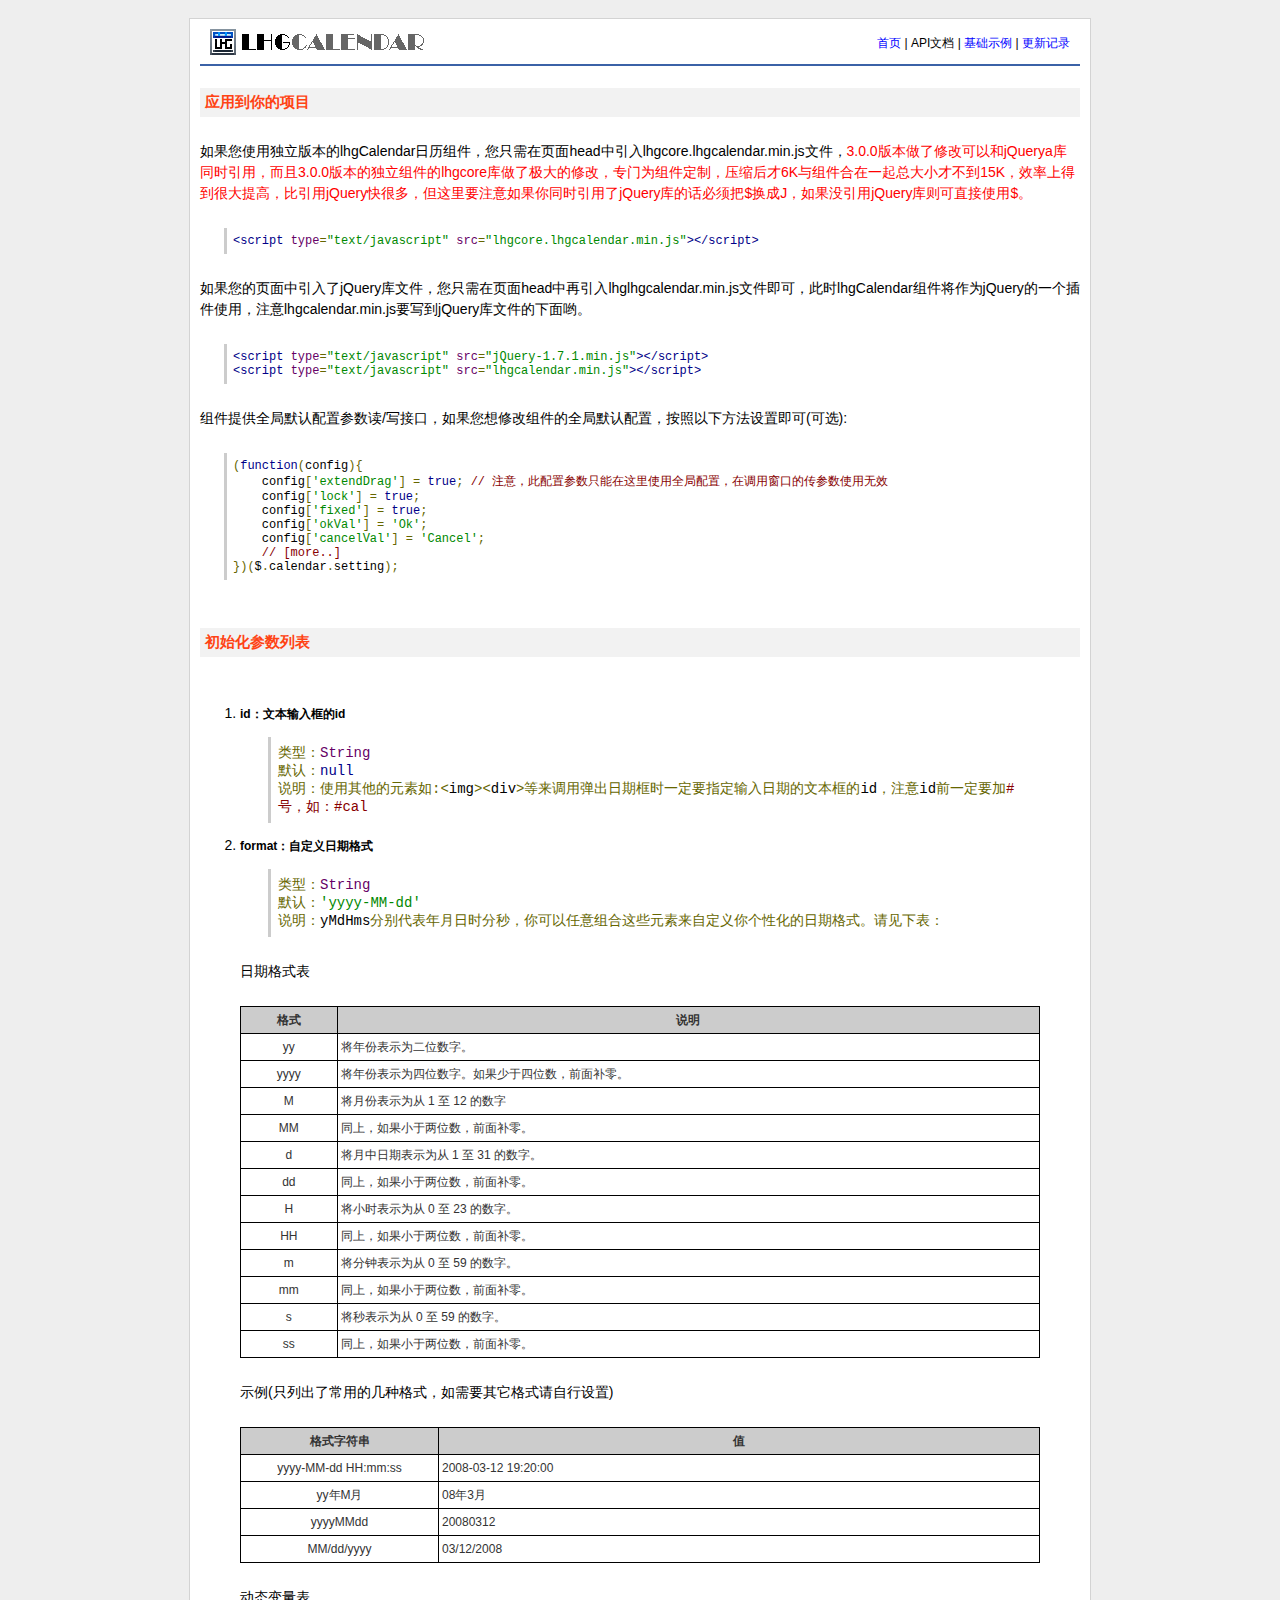
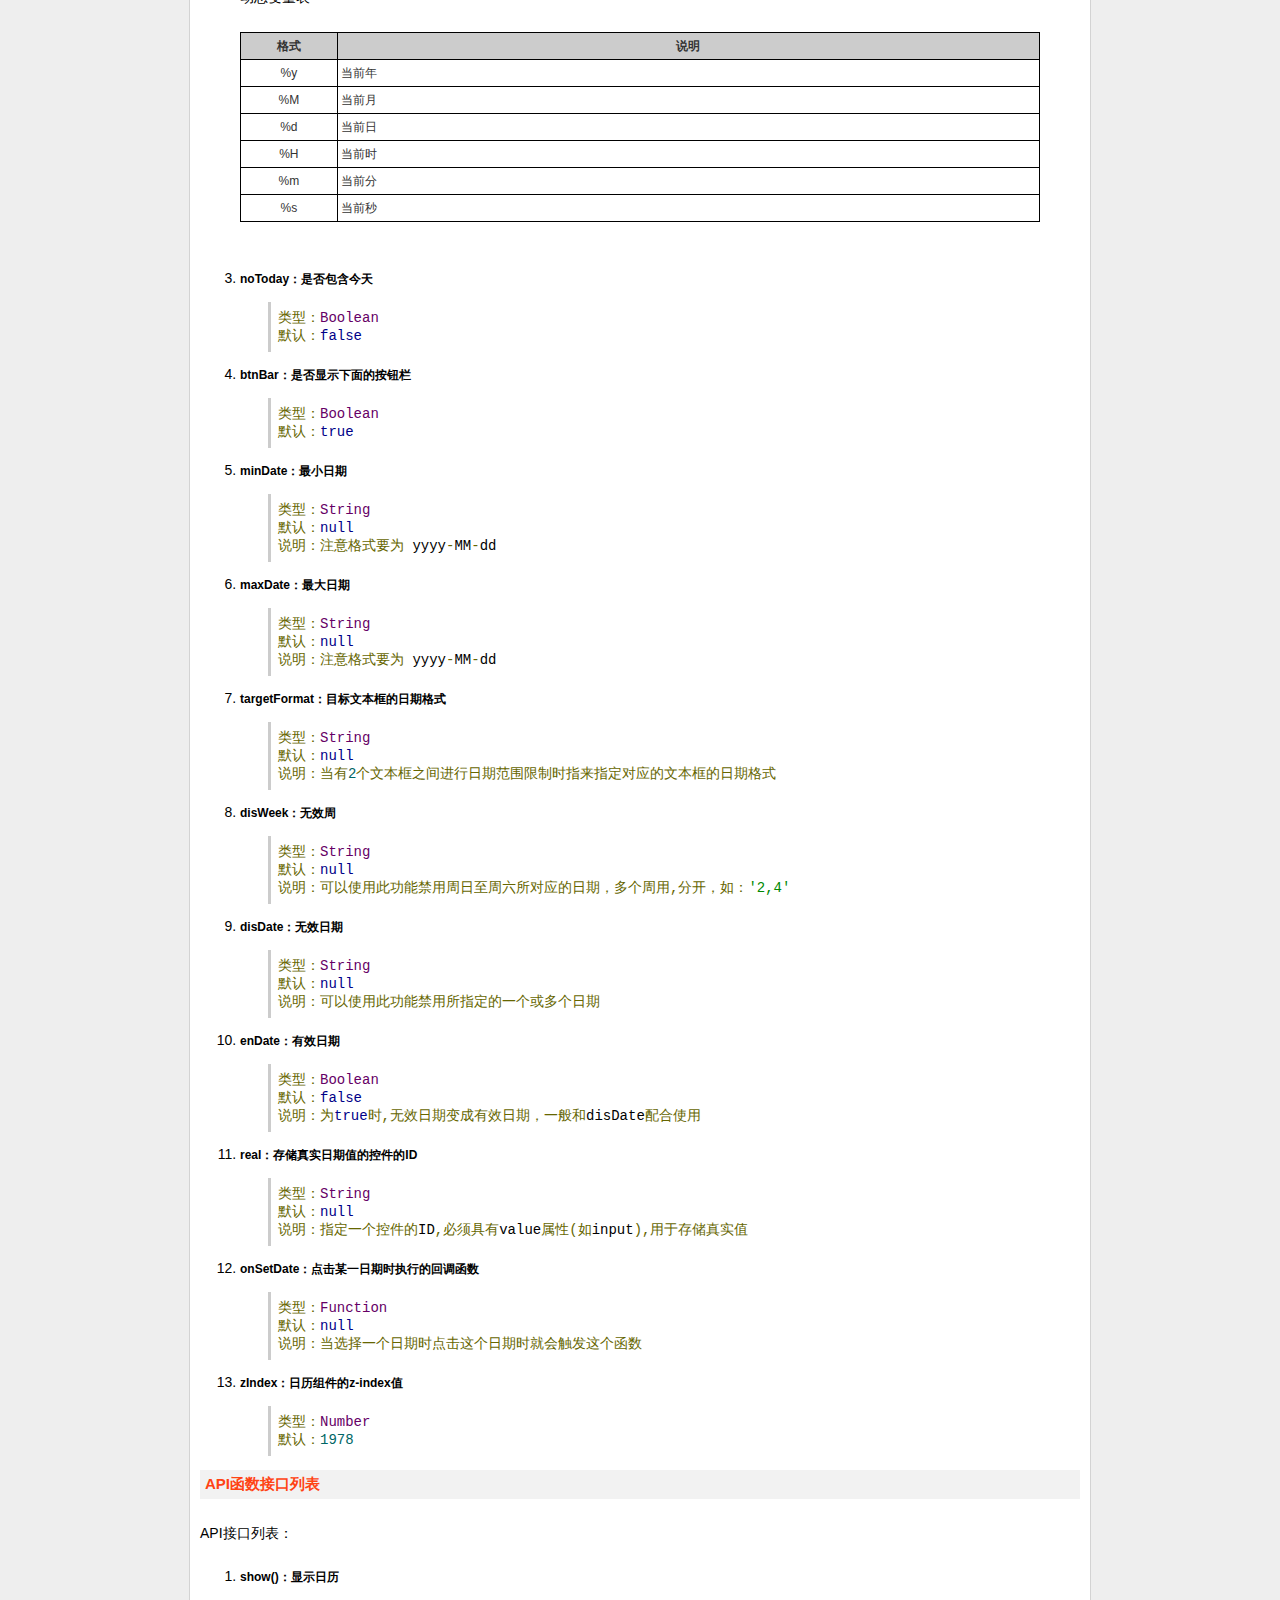
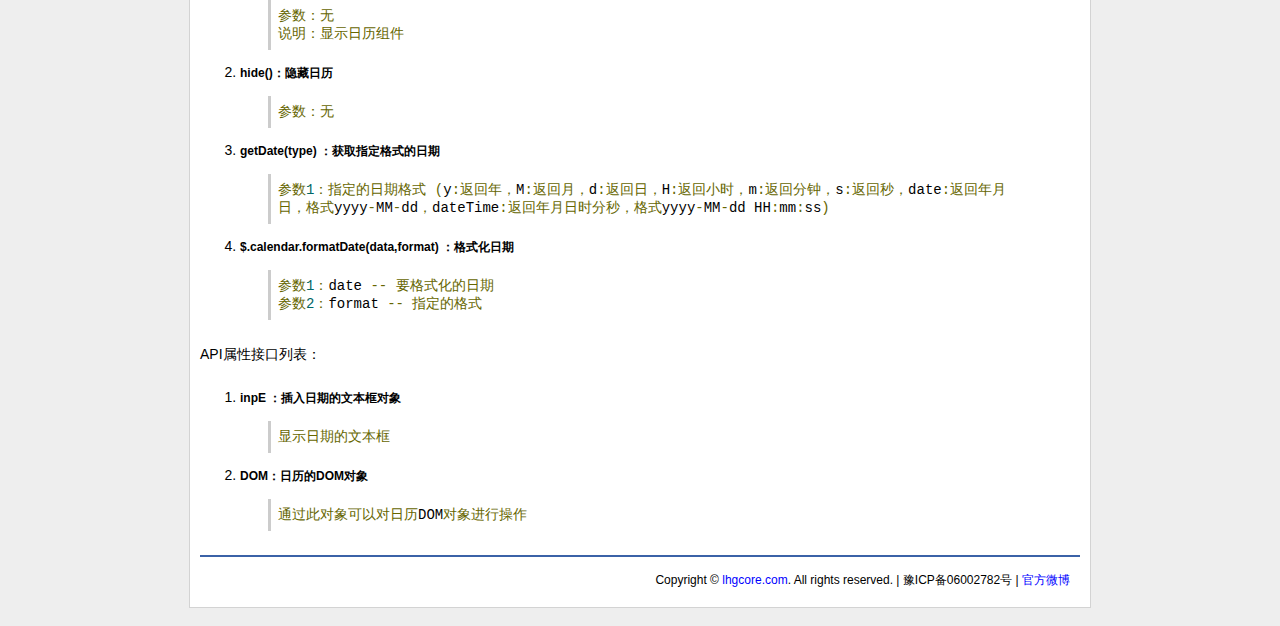
<file: nginx-1.10.2/html/public/_doc/api.html>
﻿<!DOCTYPE html PUBLIC "-//W3C//DTD XHTML 1.0 Transitional//EN" "http://www.w3.org/TR/xhtml1/DTD/xhtml1-transitional.dtd">
<html xmlns="http://www.w3.org/1999/xhtml">
<head>
    <meta http-equiv="Content-Type" content="text/html; charset=utf-8"/>
    <title>API文档 - LHGCALENDAR</title>
    <meta name="keywords" content="lhg,lhgcalendar,calendar,date,datepicker,time,日历,弹出日历,js日历,组件,js组件,js库,lhgcore,javascript,jquery,window,clientside,control,open source,LGPL,dhtml,html,xhtml,word,plugins"/>
    <meta name="description" content="lhgcalendar是一功能强大的简单迷你并且高效的弹出日历组件,基于网络访问并且兼容IE 6.0+,Firefox 3.0+,Opera 9.6+,Chrome 1.0+,Safari 3.22+."/>
    <meta name="copyright" content="lhgcore.com"/>
    <link rel="icon" href="../favicon.ico" type="image/x-icon"/>
    <link rel="shortcut icon" href="../favicon.ico" type="image/x-icon"/>
    <link href="common.css" type="text/css" rel="stylesheet"/>
	<link href="prettify/prettify.css" type="text/css" rel="stylesheet"/>
	<script type="text/javascript" src="prettify/prettify.js"></script>
</head>

<body>
    <div class="container">
	    <div class="header">
		    <div class="hd_logo"><a href="../index.html"><img border="0" src="../_doc/images/lhgcal_logo.gif" alt="lhgcalendar"/></a></div>
			<div class="hd_nav">
			    <a href="../index.html">首页</a> | API文档 | <a href="../_demo/demo.html">基础示例</a> | <a href="update.html">更新记录</a>
			</div>
		</div>
		<div class="line">&nbsp;</div>
		<div class="cbody">
		    <h2>应用到你的项目</h2>
			<p>如果您使用独立版本的lhgCalendar日历组件，您只需在页面head中引入lhgcore.lhgcalendar.min.js文件，<em style="color:#f00;font-style:normal;">3.0.0版本做了修改可以和jQuerya库同时引用，而且3.0.0版本的独立组件的lhgcore库做了极大的修改，专门为组件定制，压缩后才6K与组件合在一起总大小才不到15K，效率上得到很大提高，比引用jQuery快很多，但这里要注意如果你同时引用了jQuery库的话必须把$换成J，如果没引用jQuery库则可直接使用$。</em></p>
			<pre class="prettyprint">&lt;script type=&quot;text/javascript&quot; src=&quot;lhgcore.lhgcalendar.min.js&quot;&gt;&lt;/script&gt;</pre>
			<p>如果您的页面中引入了jQuery库文件，您只需在页面head中再引入lhglhgcalendar.min.js文件即可，此时lhgCalendar组件将作为jQuery的一个插件使用，注意lhgcalendar.min.js要写到jQuery库文件的下面哟。</p>
			<pre class="prettyprint">&lt;script type=&quot;text/javascript&quot; src=&quot;jQuery-1.7.1.min.js&quot;&gt;&lt;/script&gt;<br/>&lt;script type=&quot;text/javascript&quot; src=&quot;lhgcalendar.min.js&quot;&gt;&lt;/script&gt;</pre>
			<p>组件提供全局默认配置参数读/写接口，如果您想修改组件的全局默认配置，按照以下方法设置即可(可选):</p>
<pre class="prettyprint">
(function(config){
    config['extendDrag'] = true; // 注意，此配置参数只能在这里使用全局配置，在调用窗口的传参数使用无效
    config['lock'] = true;
    config['fixed'] = true;
    config['okVal'] = 'Ok';
    config['cancelVal'] = 'Cancel';
    // [more..]
})($.calendar.setting);
</pre>
			<p></p>
			<h2>初始化参数列表</h2>
			<p></p>
			<ol>
				<li>
				    <h3>id：文本输入框的id</h3>
					<pre class="prettyprint">类型：String<br/>默认：null<br/>说明：使用其他的元素如:&lt;img&gt;&lt;div&gt;等来调用弹出日期框时一定要指定输入日期的文本框的id，注意id前一定要加#号，如：#cal</pre>
				</li>
				<li>
				    <h3>format：自定义日期格式</h3>
					<pre class="prettyprint">类型：String<br/>默认：'yyyy-MM-dd'<br/>说明：yMdHms分别代表年月日时分秒，你可以任意组合这些元素来自定义你个性化的日期格式。请见下表：</pre>
					<p>日期格式表</p>
<table width="100%" border="0" cellspacing="1" bgcolor="#000000">
	<tr>
		<th width="12%">格式</th>
		<th width="88%">说明</th>
	</tr>
	<tr>
		<td align="center">yy</td>
		<td>将年份表示为二位数字。</td>
	</tr>
	<tr>
		<td align="center">yyyy</td>
		<td>将年份表示为四位数字。如果少于四位数，前面补零。</td>
	</tr>
	<tr>
		<td align="center">M</td>
		<td>将月份表示为从 1 至 12 的数字</td>
	</tr>
	<tr>
		<td align="center">MM</td>
		<td>同上，如果小于两位数，前面补零。</td>
	</tr>
	<tr>
		<td align="center">d</td>
		<td>将月中日期表示为从 1 至 31 的数字。</td>
	</tr>
	<tr>
		<td align="center">dd</td>
		<td>同上，如果小于两位数，前面补零。</td>
	</tr>
	<tr>
		<td align="center">H </td>
		<td>将小时表示为从 0 至 23 的数字。</td>
	</tr>
	<tr>
		<td align="center">HH</td>
		<td>同上，如果小于两位数，前面补零。</td>
	</tr>
	<tr>
		<td align="center">m</td>
		<td>将分钟表示为从 0 至 59 的数字。</td>
	</tr>
	<tr>
		<td align="center">mm</td>
		<td>同上，如果小于两位数，前面补零。</td>
	</tr>
	<tr>
		<td align="center">s</td>
		<td>将秒表示为从 0 至 59 的数字。</td>
	</tr>
	<tr>
		<td align="center">ss</td>
		<td>同上，如果小于两位数，前面补零。</td>
	</tr>
</table>
					<p>示例(只列出了常用的几种格式，如需要其它格式请自行设置)</p>
<table width="100%" border="0" cellspacing="1" bgcolor="#000000">
	<tr>
		<th width="191">格式字符串</th>
		<th>值</th>
	</tr>
	<tr>
		<td align="center">yyyy-MM-dd HH:mm:ss</td>
		<td>2008-03-12 19:20:00</td>
	</tr>
	<tr>
		<td align="center">yy年M月</td>
		<td>08年3月</td>
	</tr>
	<tr>
		<td align="center">yyyyMMdd</td>
		<td>20080312</td>
	</tr>
	<tr>
		<td align="center">MM/dd/yyyy</td>
		<td>03/12/2008</td>
	</tr>
</table>
					<p>动态变量表</p>
<table width="100%" border="0" cellspacing="1" bgcolor="#000000">
	<tr>
		<th width="12%">格式</th>
		<th width="88%">说明</th>
	</tr>
	<tr>
		<td align="center">%y</td>
		<td>当前年</td>
	</tr>
	<tr>
		<td align="center">%M</td>
		<td>当前月</td>
	</tr>
	<tr>
		<td align="center">%d</td>
		<td>当前日</td>
	</tr>
	<tr>
		<td align="center">%H</td>
		<td>当前时</td>
	</tr>
	<tr>
		<td align="center">%m</td>
		<td>当前分</td>
	</tr>
	<tr>
		<td align="center">%s</td>
		<td>当前秒</td>
	</tr>
</table>
				<p></p>
				</li>
				<li>
				    <h3>noToday：是否包含今天</h3>
					<pre class="prettyprint">类型：Boolean<br/>默认：false</pre>
				</li>
				<li>
				    <h3>btnBar：是否显示下面的按钮栏</h3>
					<pre class="prettyprint">类型：Boolean<br/>默认：true</pre>
				</li>
				<li>
				    <h3>minDate：最小日期</h3>
					<pre class="prettyprint">类型：String<br/>默认：null<br/>说明：注意格式要为 yyyy-MM-dd</pre>
				</li>
				<li>
				    <h3>maxDate：最大日期</h3>
					<pre class="prettyprint">类型：String<br/>默认：null<br/>说明：注意格式要为 yyyy-MM-dd</pre>
				</li>
				<li>
				    <h3>targetFormat：目标文本框的日期格式</h3>
					<pre class="prettyprint">类型：String<br/>默认：null<br/>说明：当有2个文本框之间进行日期范围限制时指来指定对应的文本框的日期格式</pre>
				</li>
				<li>
				    <h3>disWeek：无效周</h3>
					<pre class="prettyprint">类型：String<br/>默认：null<br/>说明：可以使用此功能禁用周日至周六所对应的日期，多个周用,分开，如：'2,4'</pre>
				</li>
				<li>
				    <h3>disDate：无效日期</h3>
					<pre class="prettyprint">类型：String<br/>默认：null<br/>说明：可以使用此功能禁用所指定的一个或多个日期</pre>
				</li>
				<li>
				    <h3>enDate：有效日期 </h3>
					<pre class="prettyprint">类型：Boolean<br/>默认：false<br/>说明：为true时,无效日期变成有效日期，一般和disDate配合使用</pre>
				</li>
				<li>
				    <h3>real：存储真实日期值的控件的ID</h3>
					<pre class="prettyprint">类型：String<br/>默认：null<br/>说明：指定一个控件的ID,必须具有value属性(如input),用于存储真实值</pre>
				</li>
				<li>
				    <h3>onSetDate：点击某一日期时执行的回调函数</h3>
					<pre class="prettyprint">类型：Function<br/>默认：null<br/>说明：当选择一个日期时点击这个日期时就会触发这个函数</pre>
				</li>
				<li>
				    <h3>zIndex：日历组件的z-index值</h3>
					<pre class="prettyprint">类型：Number<br/>默认：1978</pre>
				</li>
			</ol>
			<h2>API函数接口列表</h2>
			<p>API接口列表：</p>
			<ol>
				<li>
				    <h3>show()：显示日历</h3>
					<pre class="prettyprint">参数：无<br/>说明：显示日历组件</pre>
				</li>
				<li>
				    <h3>hide()：隐藏日历</h3>
					<pre class="prettyprint">参数：无</pre>
				</li>
				<li>
				    <h3>getDate(type) ：获取指定格式的日期</h3>
					<pre class="prettyprint">参数1：指定的日期格式 (y:返回年，M:返回月，d:返回日，H:返回小时，m:返回分钟，s:返回秒，date:返回年月日，格式yyyy-MM-dd，dateTime:返回年月日时分秒，格式yyyy-MM-dd HH:mm:ss)</pre>
				</li>
				<li>
				    <h3>$.calendar.formatDate(data,format) ：格式化日期</h3>
					<pre class="prettyprint">参数1：date -- 要格式化的日期<br/>参数2：format -- 指定的格式</pre>
				</li>
			</ol>
			<p>API属性接口列表：</p>
			<ol>
			    <li>
				    <h3>inpE ：插入日期的文本框对象</h3>
					<pre class="prettyprint">显示日期的文本框</pre>
				</li>
			    <li>
				    <h3>DOM：日历的DOM对象</h3>
					<pre class="prettyprint">通过此对象可以对日历DOM对象进行操作</pre>
				</li>
			</ol>
		</div>
		<div class="line">&nbsp;</div>
		<div class="footer">
		    <div class="ft_copy">Copyright &copy <a href="http://www.lhgcore.com/" target="_blank">lhgcore.com</a>. All rights reserved. | 豫ICP备06002782号 | <a href="http://t.qq.com/lhgcore" target="_blank">官方微博</a></div>
		</div>
	</div>
	<script type="text/javascript">prettyPrint();</script>
</body>
</html>
</file>
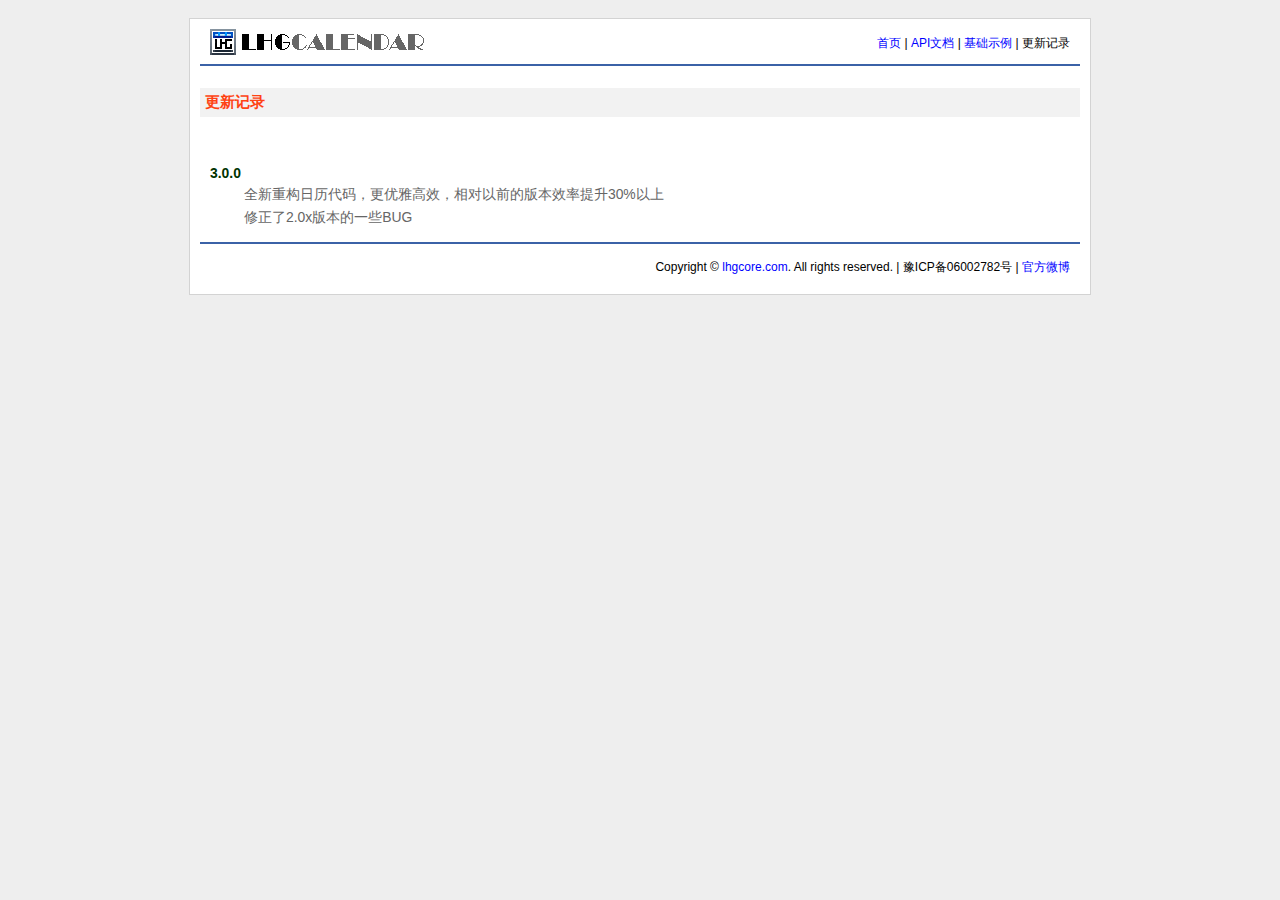
<file: nginx-1.10.2/html/public/_doc/update.html>
﻿<!DOCTYPE html PUBLIC "-//W3C//DTD XHTML 1.0 Transitional//EN" "http://www.w3.org/TR/xhtml1/DTD/xhtml1-transitional.dtd">
<html xmlns="http://www.w3.org/1999/xhtml">
<head>
    <meta http-equiv="Content-Type" content="text/html; charset=utf-8"/>
    <title>API文档 - 弹出窗口组件演示</title>
    <meta name="keywords" content="lhg,lhgcalendar,calendar,date,datepicker,time,日历,弹出日历,js日历,组件,js组件,js库,lhgcore,javascript,jquery,window,clientside,control,open source,LGPL,dhtml,html,xhtml,word,plugins"/>
    <meta name="description" content="lhgcalendar是一功能强大的简单迷你并且高效的弹出日历组件,基于网络访问并且兼容IE 6.0+,Firefox 3.0+,Opera 9.6+,Chrome 1.0+,Safari 3.22+."/>
    <meta name="copyright" content="lhgcore.com"/>
    <link rel="icon" href="../favicon.ico" type="image/x-icon"/>
    <link rel="shortcut icon" href="../favicon.ico" type="image/x-icon"/>
    <link href="common.css" type="text/css" rel="stylesheet"/>
</head>

<body>
    <div class="container">
	    <div class="header">
		    <div class="hd_logo"><a href="../index.html"><img border="0" src="images/lhgcal_logo.gif" alt="lhgcalendar"/></a></div>
			<div class="hd_nav">
			    <a href="../index.html">首页</a> | <a href="api.html">API文档</a> | <a href="../_demo/demo.html">基础示例</a> | 更新记录
			</div>
		</div>
		<div class="line">&nbsp;</div>
		<div class="cbody">
		    <h2>更新记录</h2>
			<p></p>
	<dl>
		<dt>3.0.0</dt>
		<dd>全新重构日历代码，更优雅高效，相对以前的版本效率提升30%以上</dd>
		<dd>修正了2.0x版本的一些BUG</dd>
	</dl>			
		</div>
		<div class="line">&nbsp;</div>
		<div class="footer">
		    <div class="ft_copy">Copyright &copy <a href="http://www.lhgcore.com/" target="_blank">lhgcore.com</a>. All rights reserved. | 豫ICP备06002782号 | <a href="http://t.qq.com/lhgcore" target="_blank">官方微博</a></div>
		</div>
	</div>
</body>
</html>
</file>
<file: nginx-1.10.2/html/public/_doc/common.css>
﻿runcode/*!
 * lhgcore.com common StyleSheet
 * Copyright (c) 2009 - 2011 By Li Hui Gang
 */
*{margin:0;padding:0;}
body{background-color:#eee;color:#000;font:12px tahoma,arial,sans-serif;padding:10px 0;}
pre{font-family:"Courier New",Courier,monospace;}

/* 共用的头部和横线开始 */
.container{width:900px;background:#fff;margin:auto;border:1px solid #d3d3d3;}
.line{height:2px;background:#3B62A7;font-size:0;margin:5px 10px;}

.header{height:40px;padding:0 20px;}
.hd_logo{float:left;padding-top:10px;}
.hd_nav{float:right;padding-top:15px;line-height:18px;}
a{text-decoration:none;color:#00f;}
/* 共用的头部和横线结束 */

/* 首页内容部分开始 */
.content{padding:0 15px;}
.left{margin-right:280px;}
.right{float:right;}

.ldg_box{font-size:14px;margin:4px 5px; padding:8px; text-align:left; color:#000; background:#EEF7F5; border:1px solid #D7EAE2; -moz-border-radius: 3px; -webkit-border-radius: 3px; border-radius:3px;}
.ldg_box_ui{margin:10px 0 0;width:270px;padding:0;background:#FFF;}
.box_title{background:url(images/boxtitle.gif) no-repeat left center;padding: 0 10px;margin-left:15px;line-height:30px;font-size:12px;color:#000;}
.ldg_box p{padding:5px 0 5px 10px;font-size:12px;}
.ldg_box p a,.ldg_box p span{border:1px solid #d3d3d3;background:#EEF7F5;padding:3px 8px;color:#00f;}

.lt_syn{padding:0 20px 5px 10px;}
.lt_syn h2{font-size:12px;color:#1E9300;line-height:26px;margin-top:5px;}
.lt_syn p{line-height:1.6;background:url("images/dotline.gif") repeat-x center bottom;padding-bottom:5px;}
.lt_syn ul{ padding:5px; background-color:#F8F8F8; border:solid 1px #e3e3e3; -moz-border-radius: 5px; -webkit-border-radius: 5px; border-radius:5px; }
.lt_syn li { margin:10px; list-style: disc inside; }
/* 首页内容部分结束 */

/* 共用的其它页面内容部分开始 */
.cbody{padding:5px 10px;}
.cbody h2{font-size:15px;color:#FF4314;padding:5px;background:#f2f2f2;}
.cbody p{font-size:14px;padding:10px 0;line-height:1.5;}
.cbody ol{font-size:14px;padding:0 40px;}
.cbody ol h3{font-size:12px;}
.cbody ul{font-size:12px;line-height:1.5em;padding:5px 40px;}
.cbody ul span{color:#f00;font-size:15px;}
.cbody dl { margin:0 10px; font-size:1.16em; color:#666; }
.cbody dt { font-weight:bold; color:#030; }
.cbody dl dd { margin:5px 20px; list-style:inside; text-indent:1em; }

.runcode{border:1px solid #ddd;cursor:pointer;font:12px tahoma,arial;height:34px;padding:6px 12px;}

.cbody table{font:12px tahoma,arial;color:#333;}
.cbody td, .cbody th{background:#fff;padding:3px;line-height:20px;}
.cbody th{background:#ccc;}
/*行变色表格*/
table.zebra, .zebra th, .zebra td { border-width: 1px; border-style: solid; margin: 0; font-family:'Microsoft Yahei', Tahoma, Arial!important; font-family:'宋体', Tahoma, Arial; }
table.zebra { table-layout: fixed; width: 100%; margin-bottom: 6px; padding: 0 1px 1px 0; border-spacing: 0; border-collapse: separate; *border-collapse:collapse; border-color: #abb8ce; background: #EDEDED; }
.zebra th { padding: 5px 4px; font-weight: bold; border-color: #f8f8f8 #abb8ce #abb8ce #f8f8f8; text-align: left; text-shadow: 1px 1px 0 #e4edfb; vertical-align: middle; background: #d0dbee; }
.zebra thead th { text-align:center; }
.zebra th strong { color:#090; border-bottom:1px dashed #090;  text-decoration:underline; }
.zebra td { padding:0; }
.zebra th.separate { text-align:center; border-color: #E1F196 #AECD1B #AECD1B #F3FAD6; background-color: #f3f7fd; }
.zebra td { padding: 4px; font: 12px/18px Consolas, "Courier New", Courier, monospace; text-align: left; vertical-align: top; }
.zebra td { border-color: #f8f8f8 #abb8ce #abb8ce #f8f8f8; background: #e0e8f5; }
.zebra tr.odd th { background: #dbe4f4; }
.zebra tr.odd td { background: #e6eef9; }
.zebra br { margin-bottom:1.8em; }

/* 共用的页脚部分开始 */
.footer{padding:10px 20px 35px 20px;}
.ft_copy{float:right;}
/* 共用的页脚部分结束 */
</file>
<file: nginx-1.10.2/html/public/_doc/prettify/prettify.css>
.str,.atv{color:#080}.kwd,.tag{color:#008}.com{color:#800}.typ,.atn,.dec{color:#606}.lit{color:#066}.pun{color:#660}.pln{color:#000}pre.prettyprint{border-left:3px solid #CCCCCC;margin-left:2em;padding:0.5em;word-break:break-word;word-wrap:break-word;white-space:-moz-pre-wrap;white-space:-hp-pre-wrap;white-space:-o-pre-wrap;white-space:-pre-wrap;white-space:pre;white-space:pre-wrap;white-space:pre-line;}@media print{.str{color:#060}.kwd,.tag{color:#006;font-weight:bold}.com{color:#600;font-style:italic}.typ{font-weight:bold}.lit{color:#044}.pun{color:#440}.atn,.typ{color:#404}.atv{color:#060}}
</file>
